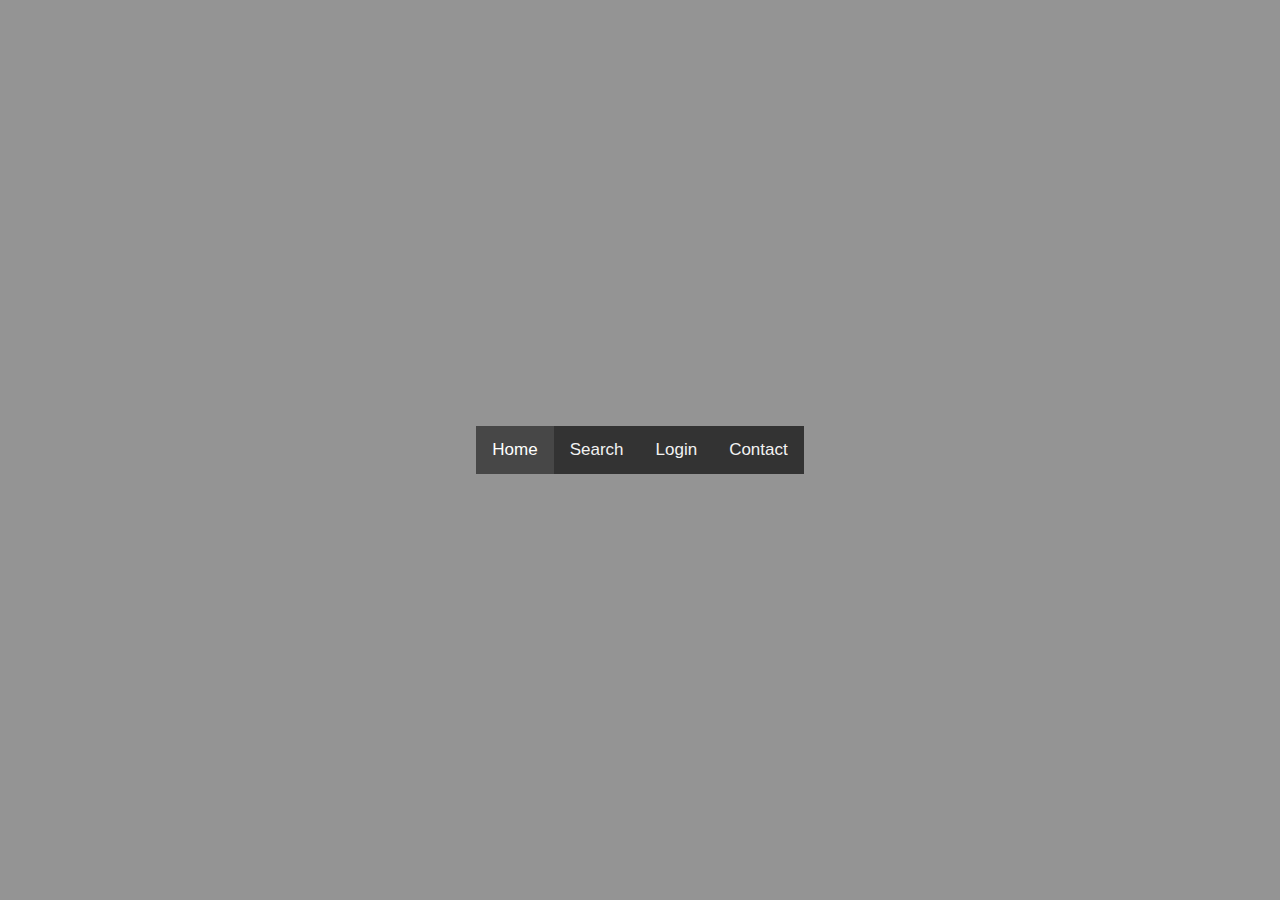
<file: index.html>
<!DOCTYPE html>
<html lang="en">
<head>
    <meta charset="UTF-8">
    <meta name="viewport" content="width=device-width, initial-scale=1.0">
    <link rel="stylesheet" href="/Main/style.css">
    <link rel="stylesheet" href="https://cdnjs.cloudflare.com/ajax/libs/font-awesome/4.7.0/css/font-awesome.min.css">
    <script src="/Main/script.js" defer></script>
    <title>Webby</title>
</head>
<body>
    <div class="topnav" id="myTopnav">
        <a href="#home" class="active">Home</a>
        <a href="#news">Search</a>
        <a href="/Main/Loginpage.html">Login</a>
        <a href="#contact">Contact</a>
        <a href="javascript:void(0);" class="icon" onclick="myFunction()">
            <i class="fa fa-bars"></i>
        </a>
    </div>
</body>
</html>
</file>
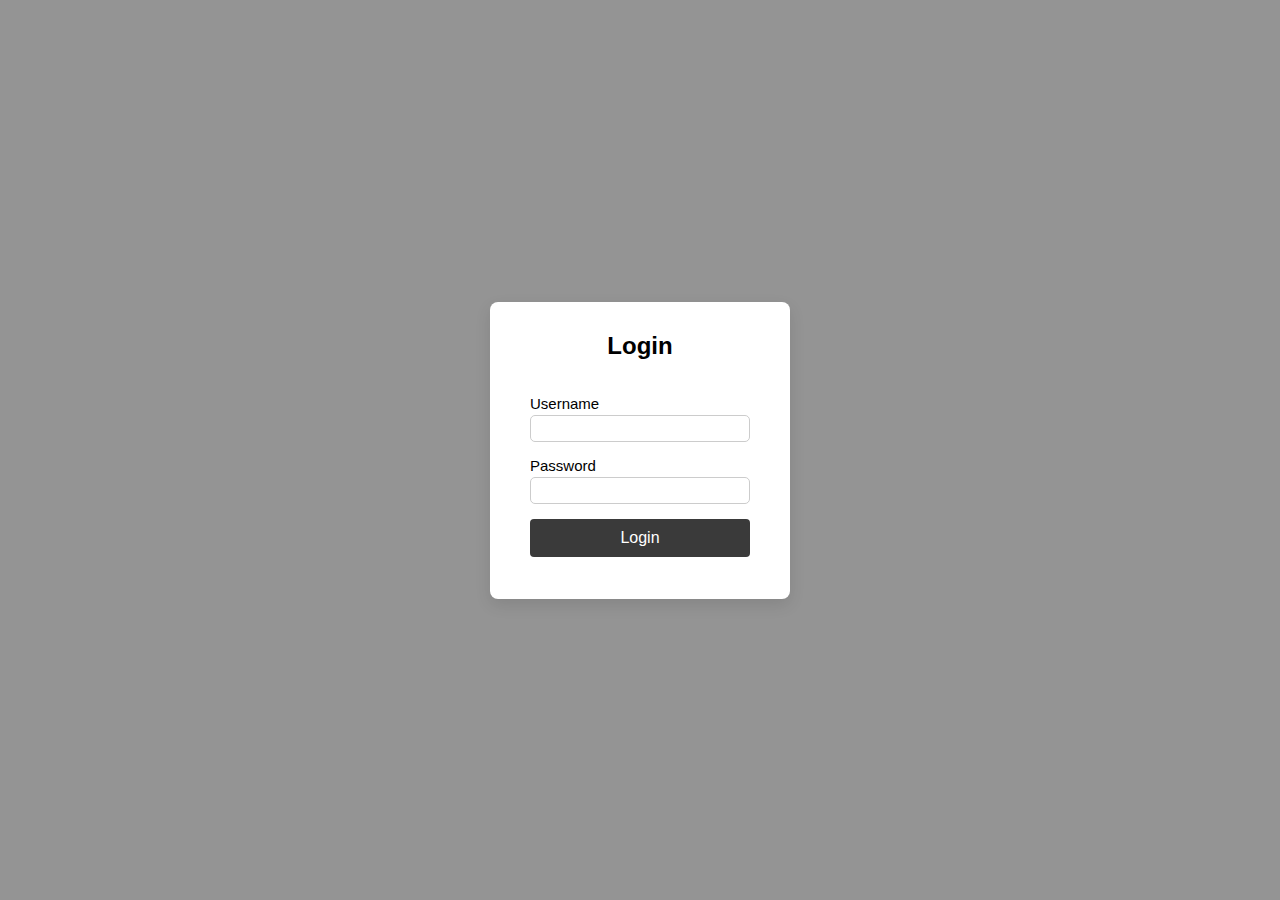
<file: Main/index.html>
<!DOCTYPE html>
<html lang="en">
<head>
  <meta charset="UTF-8" />
  <meta name="viewport" content="width=device-width, initial-scale=1.0"/>
  <title>Login Page</title>
  <link rel="stylesheet" href="/Main/style.css"/>
  <link rel="stylesheet" href="https://cdnjs.cloudflare.com/ajax/libs/font-awesome/4.7.0/css/font-awesome.min.css">
  <script src="/Main/loginpage.js" defer></script>
</head>
<body>

<div id="content">
  
    <!-- Här är själva login formuläret med en h2 som rubrik och input fields för användarnamn och lösenord-->

  <div class="login-container">
    <h2>Login</h2>
    <form id="loginForm">
      <div class="input-group">
        <label for="username">Username</label>
        <input type="text" id="username" name="username" required>
      </div>

      <div class="input-group">
        <label for="password">Password</label>
        <input type="password" id="password" name="password" required>
      </div>

      <!-- Här har vi en knapp för att logga in-->

      <button type="submit" onclick="">Login</button>
    </form>
    <p id="error" class="error-message"></p>
  </div> 
  

    </div>
</body>
</html>
</file>
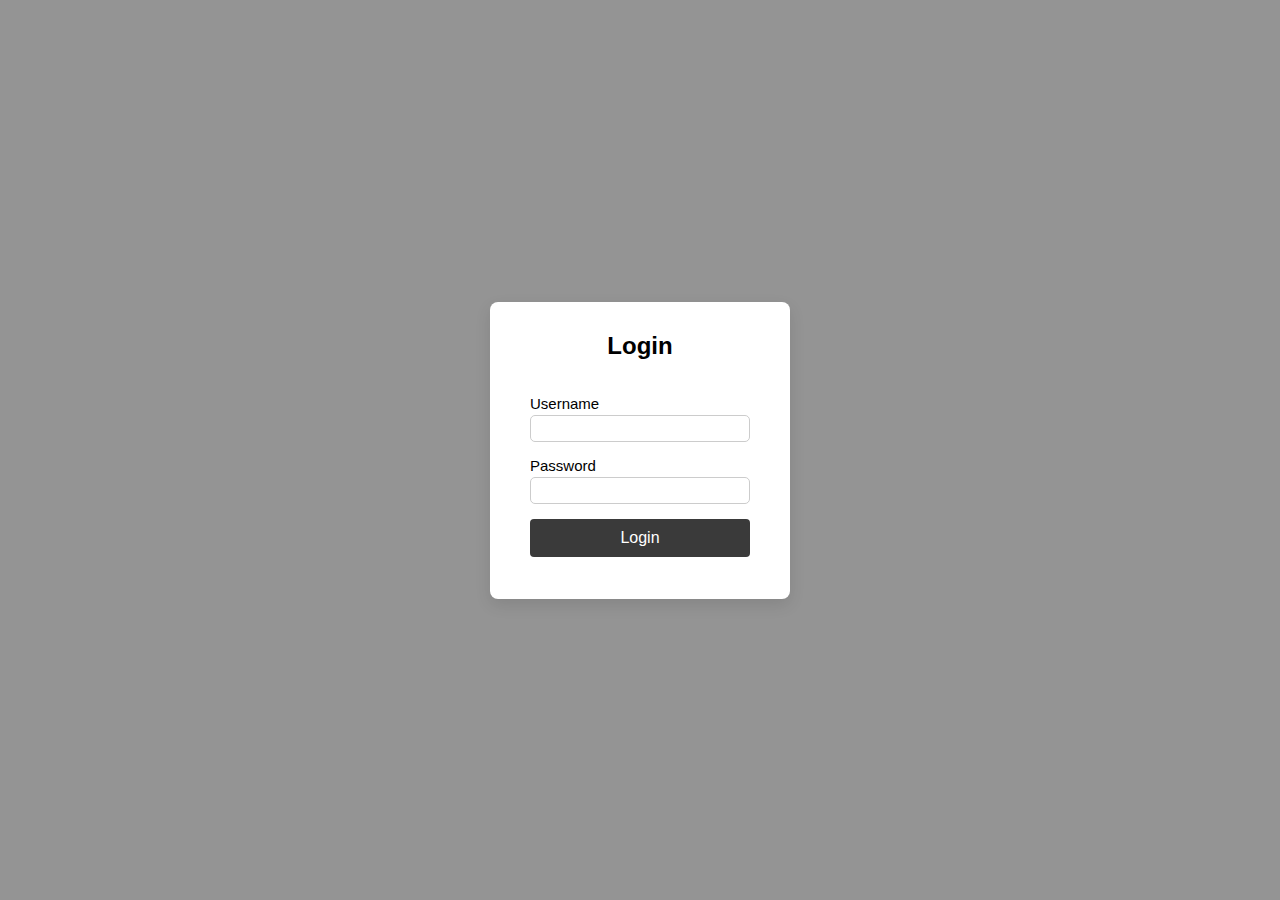
<file: Main/Loginpage.html>
<!DOCTYPE html>
<html lang="en">
<head>
  <meta charset="UTF-8" />
  <meta name="viewport" content="width=device-width, initial-scale=1.0"/>
  <title>Login Page</title>
  <link rel="stylesheet" href="style.css"/>
  <script src="script.js" defer></script>
</head>
<body>

  <div class="login-container">
    <h2>Login</h2>
    <form id="loginForm">
      <div class="input-group">
        <label for="username">Username</label>
        <input type="text" id="username" name="username" required/>
      </div>

      <div class="input-group">
        <label for="password">Password</label>
        <input type="password" id="password" name="password" required/>
      </div>

      <button type="submit">Login</button>
    </form>
    <p id="error" class="error-message"></p>
  </div>

</body>
</html>
</file>
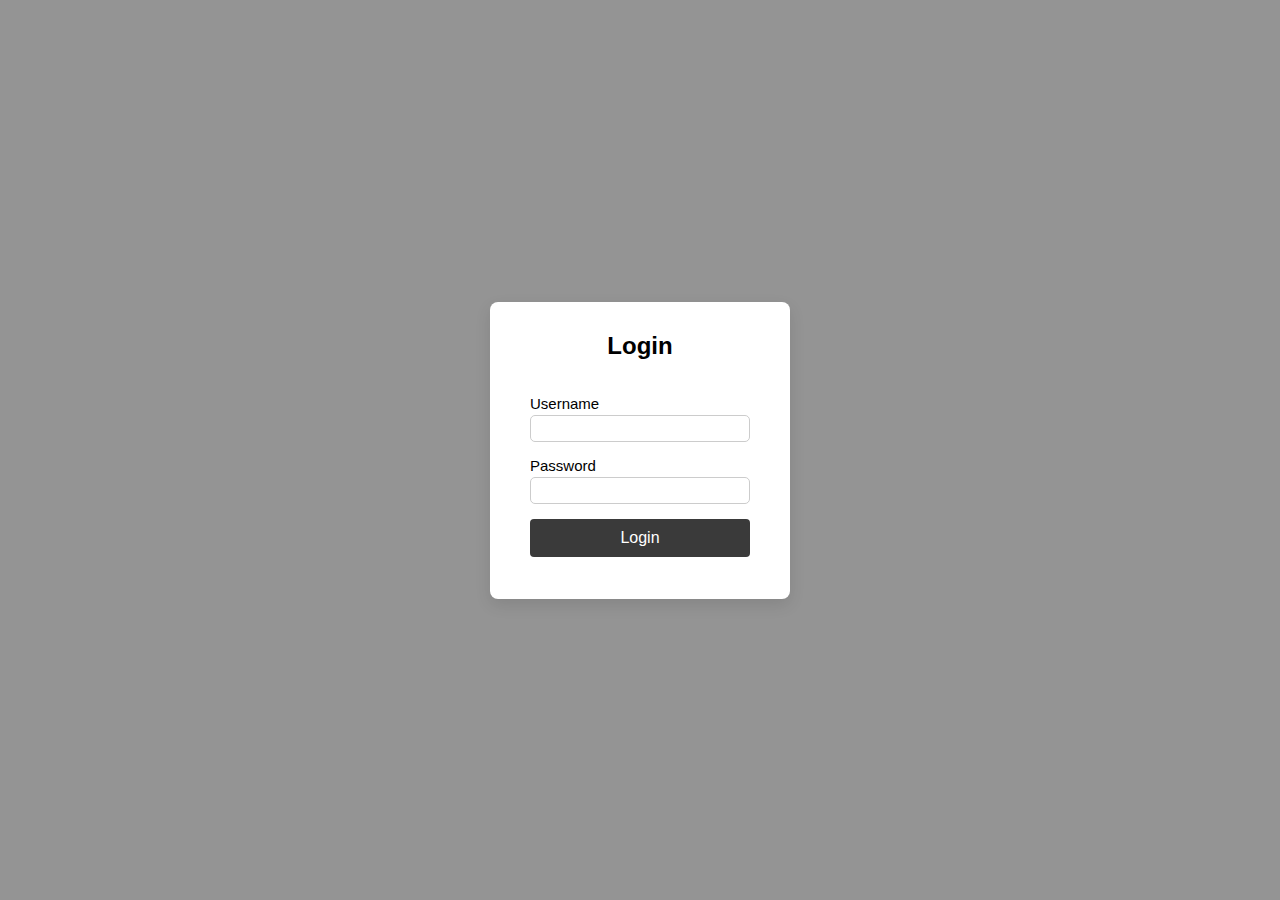
<file: Main/loginpage.html>
<!DOCTYPE html>
<html lang="en">
<head>
  <meta charset="UTF-8" />
  <meta name="viewport" content="width=device-width, initial-scale=1.0"/>
  <title>Login Page</title>
  <link rel="stylesheet" href="/Main/style.css"/>
  <link rel="stylesheet" href="https://cdnjs.cloudflare.com/ajax/libs/font-awesome/4.7.0/css/font-awesome.min.css">
</head>
<body>

<div id="content">
    <!-- här är själva login formuläret med en h2 som rubrik-->

  <div class="login-container">
    <h2>Login</h2>
    <form id="loginForm">
      <div class="input-group">
        <label for="username">Username</label>
        <input type="text" id="username" name="username" required>
      </div>

      <div class="input-group">
        <label for="password">Password</label>
        <input type="password" id="password" name="password" required>
      </div>
      <!-- Här har vi knapparna vi använder för att logga in och ut -->

      <button type="submit" onclick="">Login</button>
      <button type="submit" id="logoutBtn" onclick="" style="display: none;">Logout</button>
    </form>
    <p id="error" class="error-message"></p>
  </div> 
  

    </div>
    <script src="/Main/loginpage.js" defer></script>
</body>
</html>
</file>
<file: Main/style.css>
/* Reset default styling */
* {
  margin: 0;
  padding: 0;
  box-sizing: border-box;
}

body {
  font-family: Arial, sans-serif;
  background-color: #949494;
  height: 100vh;
  display: flex;
  align-items: center;
  justify-content: center;
}

.topnav {
  background-color: #333;
  overflow: hidden;
}

.topnav a {
  float: left;
  display: block;
  color: #f2f2f2;
  text-align: center;
  padding: 14px 16px;
  text-decoration: none;
  font-size: 17px;
}

.topnav a:hover {
  background-color: #ddd;
  color: #525252;
}

.topnav a.active {
  background-color: #474747;
  color: #fff;
}

.topnav .icon {
  display: none;
}

@media screen and (max-width: 600px) {
  .topnav a:not(:first-child) {
    display: none;
  }
  .topnav a.icon {
    float: right;
    display: block;
  }
  
}

#myTopnav {
  display: flex;
  flex-wrap: wrap;
}

@media screen and (max-width: 600px) {
  .topnav.responsive {position: relative;}
  .topnav.responsive a.icon {
    position: absolute;
    right: 0;
    top: 0;
  }
  .topnav.responsive a {
    float: none;
    display: block;
    text-align: left;
  }
}

.login-container {
  background-color: white;
  padding: 30px 40px;
  border-radius: 8px;
  box-shadow: 0 6px 16px rgba(0, 0, 0, 0.1);
  width: 300px;
}

h2 {
  margin-bottom: 35px;
  text-align: center;
}

.input-group {
  margin-bottom: 15px;
}

.input-group label {
  display: block;
  margin-bottom: 3px;
  font-size: 15px;
}

.input-group input {
  width: 100%;
  padding: 4px;
  font-size: 15px;
  border-radius: 5px;
  border: 1px solid #ccc;
}

button {
  width: 100%;
  padding: 10px;
  background-color: #3a3a3a;
  border: none;
  color: white;
  font-size: 16px;
  border-radius: 4px;
  cursor: pointer;
}

button:hover {
  background-color: #525252;
}

.error-message {
  color: red;
  margin-top: 12px;
  text-align: center;
  font-size: 15px;
}
</file>
